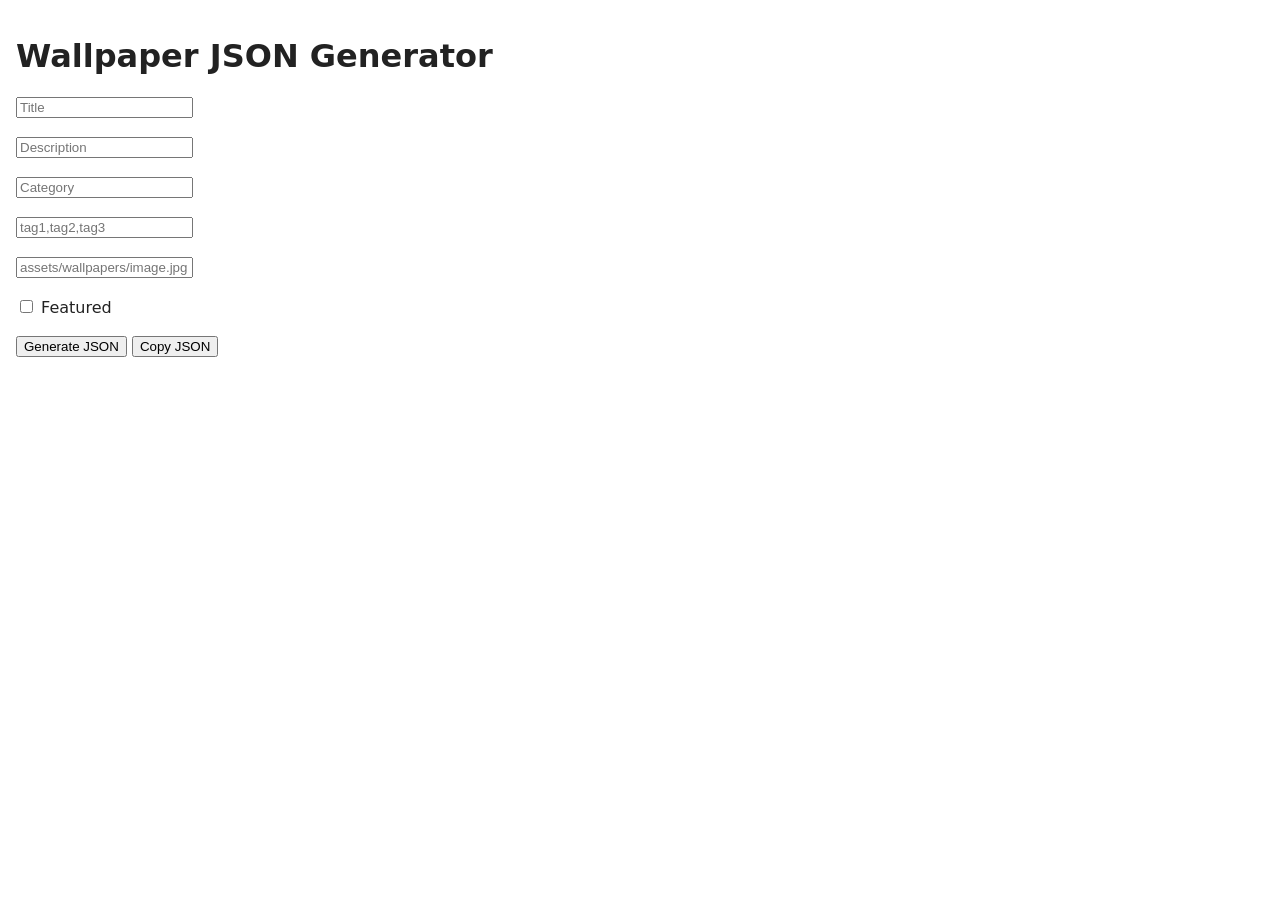
<file: admin.html>
<!DOCTYPE html><html><head><meta charset="UTF-8"><meta name="viewport" content="width=device-width,initial-scale=1"><title>Admin Generator</title><link rel="stylesheet" href="css/style.css"></head><body><div class="container"><h1>Wallpaper JSON Generator</h1>
<input id="title" placeholder="Title"><br><br>
<input id="desc" placeholder="Description"><br><br>
<input id="cat" placeholder="Category"><br><br>
<input id="tags" placeholder="tag1,tag2,tag3"><br><br>
<input id="img" placeholder="assets/wallpapers/image.jpg"><br><br>
<label><input type="checkbox" id="featured"> Featured</label><br><br>
<button onclick="generate()">Generate JSON</button>
<button onclick="copyJson()">Copy JSON</button>
<pre id="output"></pre>
</div><script src="js/admin.js"></script></body></html>
</file>
<file: css/style.css>
*{box-sizing:border-box}body{font-family:system-ui,sans-serif;margin:0;background:#fff;color:#222}
.header{text-align:center;padding:2rem}.container{max-width:1300px;margin:auto;padding:1rem}
#searchInput{width:100%;padding:12px;border:1px solid #ddd;border-radius:10px}
.tabs{display:flex;gap:10px;flex-wrap:wrap;margin:20px 0}.tab{padding:8px 14px;border:1px solid #ddd;border-radius:999px;cursor:pointer}
.tab.active{background:#222;color:#fff}
.grid{display:grid;grid-template-columns:repeat(auto-fill,minmax(280px,1fr));gap:20px}
.card{border:1px solid #ddd;border-radius:16px;overflow:hidden;background:#fff}
.card img{width:100%;height:240px;object-fit:cover}
.content{padding:14px}.tags{display:flex;flex-wrap:wrap;gap:6px;margin:10px 0}
.tag,.cat{background:#f2f2f2;padding:4px 8px;border-radius:999px;font-size:12px}
.download{display:block;text-align:center;text-decoration:none;padding:10px;background:#222;color:#fff;border-radius:8px}
.featured-title{margin:20px 0}
@media(prefers-color-scheme:dark){body{background:#111;color:#eee}.card{background:#1b1b1b;border-color:#333}.tag,.cat{background:#333}}
</file>
